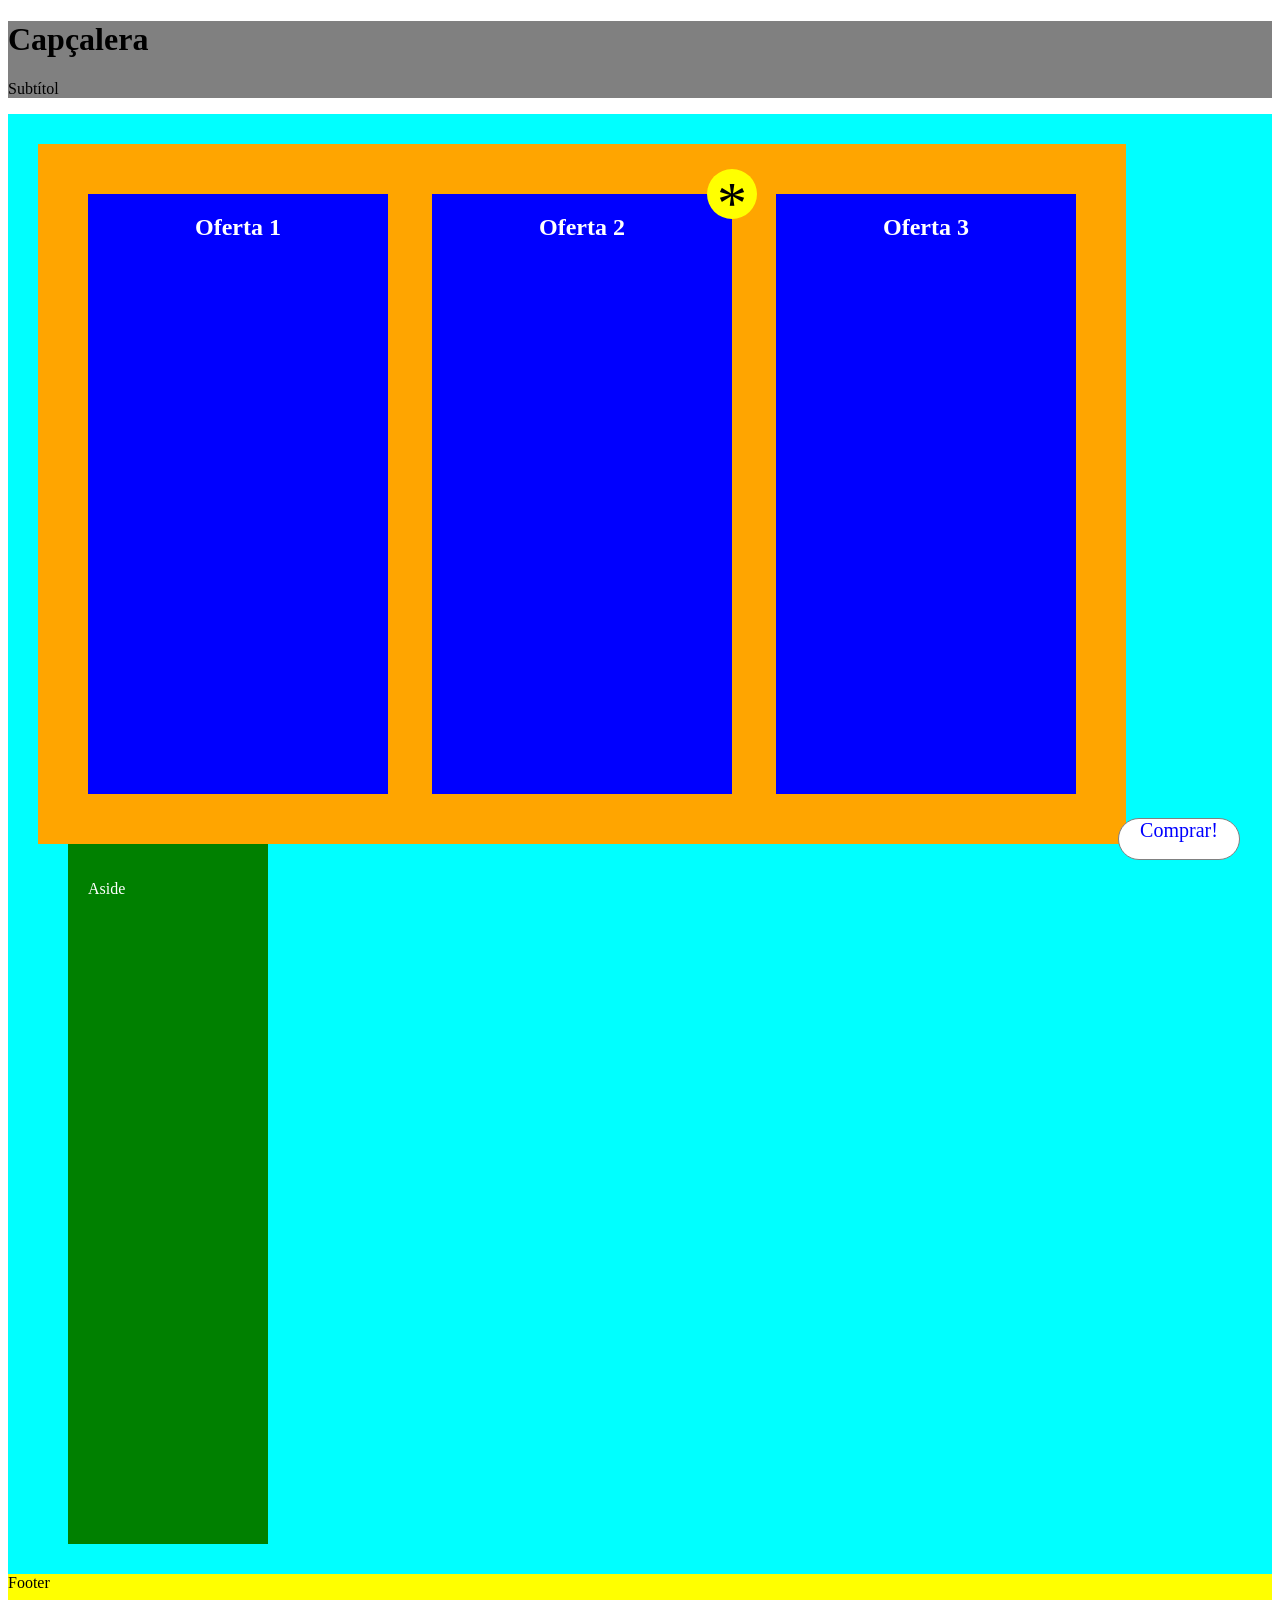
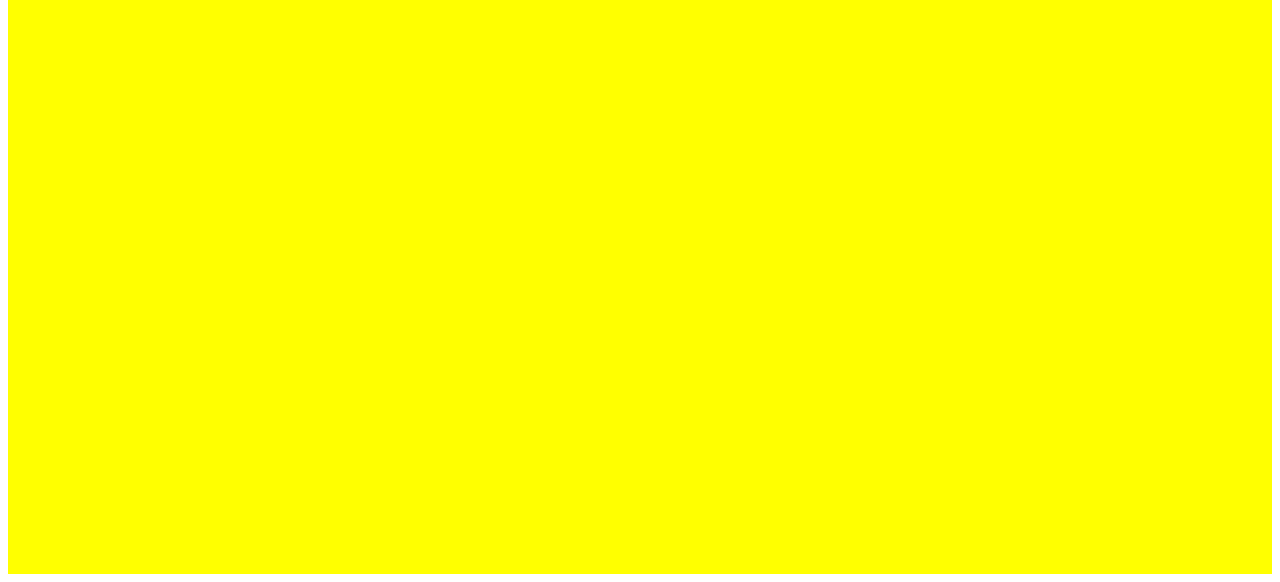
<file: TEMA_2/ExemplePosicionaments/index.html>
<!DOCTYPE html>
<html lang="ca">

<head>
    <title>Document</title>
    <link rel="stylesheet" href="estil.css">
</head>

<body>

    <header class="">
        <h1>Capçalera</h1><p>Subtítol</p>

    </header>
    <main class="">
        <div id="contingut">
            <div id="oferta1" class="oferta">
                <h2>Oferta 1</h2>
            </div>
            <div id="oferta2" class="oferta">
                <h2>Oferta 2</h2>
                <div id="superoferton">
                    *
                </div>
            </div>
            <div id="oferta3" class="oferta">
                <h2>Oferta 3</h2>
            </div>
            <div id="comprar">
                <P>Comprar!</P>
            </div>
        </div>
        <aside class="">
            <p class="marge5">Aside</p>
        </aside>    
    </main>
    <footer class="">Footer</footer>

</body>

</html>
</file>
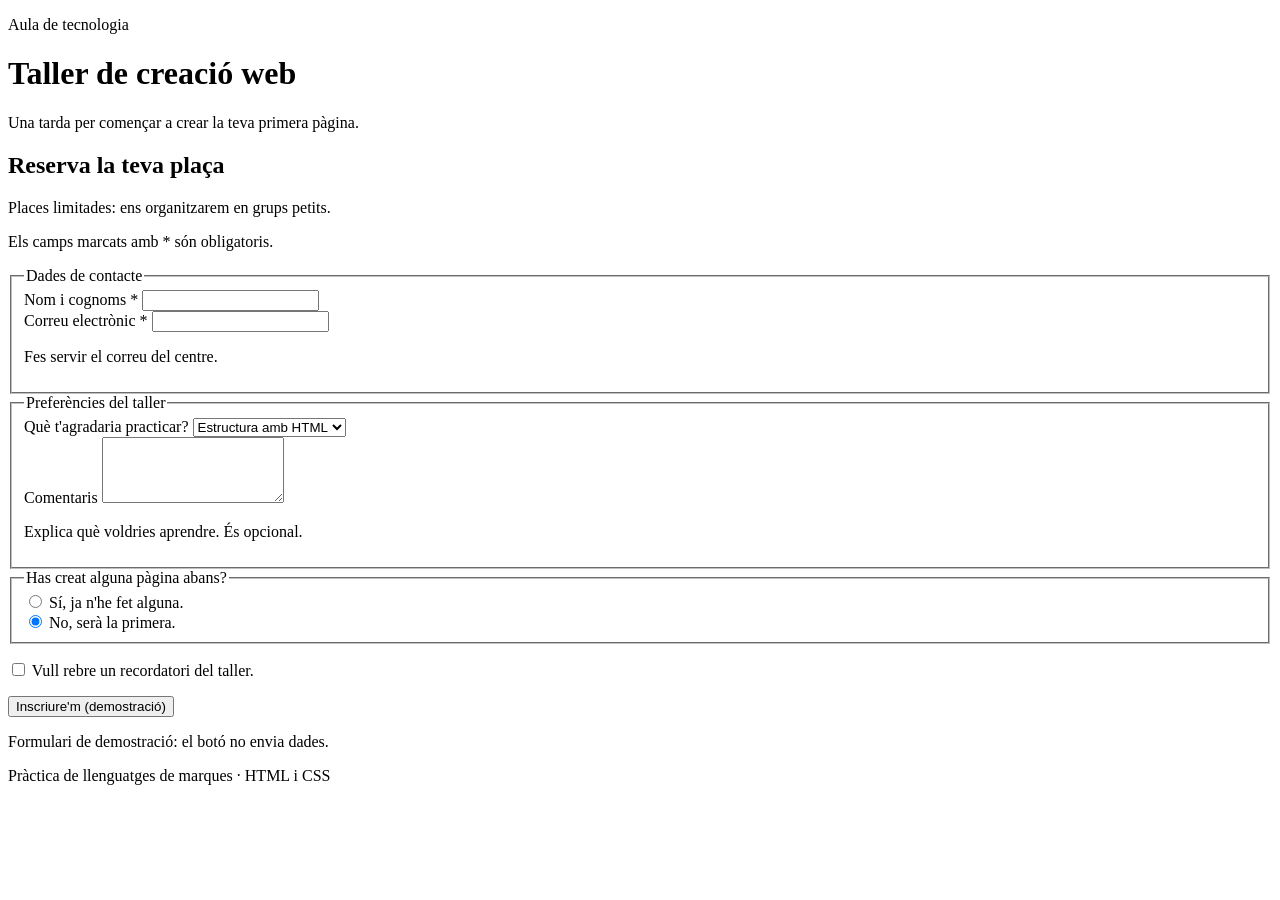
<file: TEMA_2/practica-css-formulari/inici/index.html>
<!DOCTYPE html>
<html lang="ca">
<head>
  <meta charset="UTF-8">
  <meta name="viewport" content="width=device-width, initial-scale=1.0">
  <title>Inscripció al taller de creació web</title>
  <!-- Pas 1: enllaça el fitxer estils.css. -->
  <!-- Pas 4: afegeix un bloc style després de l'enllaç. -->
</head>
<body>
  <header>
    <p>Aula de tecnologia</p>
    <h1>Taller de creació web</h1>
    <p>Una tarda per començar a crear la teva primera pàgina.</p>
  </header>

  <main>
    <h2>Reserva la teva plaça</h2>
    <!-- Pas 3: aquest avís tindrà una classe i un ID propi. -->
    <p>Places limitades: ens organitzarem en grups petits.</p>
    <p>Els camps marcats amb * són obligatoris.</p>

    <form>
      <fieldset>
        <legend>Dades de contacte</legend>
        <div>
          <label for="nom">Nom i cognoms *</label>
          <input type="text" id="nom" name="nom" autocomplete="name" required>
        </div>
        <div>
          <label for="correu">Correu electrònic *</label>
          <input type="email" id="correu" name="correu" autocomplete="email"
                 aria-describedby="ajuda-correu" required>
          <p id="ajuda-correu">Fes servir el correu del centre.</p>
        </div>
      </fieldset>

      <fieldset>
        <legend>Preferències del taller</legend>
        <div>
          <label for="taller">Què t'agradaria practicar?</label>
          <select id="taller" name="taller">
            <option value="html">Estructura amb HTML</option>
            <option value="css">Disseny amb CSS</option>
            <option value="formularis">Formularis</option>
          </select>
        </div>
        <div>
          <label for="comentaris">Comentaris</label>
          <textarea id="comentaris" name="comentaris" rows="4"
                    aria-describedby="ajuda-comentaris"></textarea>
          <p id="ajuda-comentaris">Explica què voldries aprendre. És opcional.</p>
        </div>
      </fieldset>

      <fieldset>
        <legend>Has creat alguna pàgina abans?</legend>
        <div>
          <input type="radio" id="experiencia-si" name="experiencia" value="si">
          <label for="experiencia-si">Sí, ja n'he fet alguna.</label>
        </div>
        <div>
          <input type="radio" id="experiencia-no" name="experiencia" value="no" checked>
          <label for="experiencia-no">No, serà la primera.</label>
        </div>
      </fieldset>

      <p>
        <input type="checkbox" id="recordatori" name="recordatori" value="si">
        <label for="recordatori">Vull rebre un recordatori del taller.</label>
      </p>
      <button type="button">Inscriure'm (demostració)</button>
      <p>Formulari de demostració: el botó no envia dades.</p>
    </form>
  </main>

  <footer>
    <p>Pràctica de llenguatges de marques · HTML i CSS</p>
  </footer>
</body>
</html>
</file>
<file: TEMA_2/ExemplePosicionaments/estil.css>
.oferta {
  width: 300px;
  height: 600px;
  background-color: blue;
  display: inline-block;
  margin: 20px;
  vertical-align: top;
  position: relative;
}

header {
  background-color: gray;
  position: sticky;
  top: 0;
  z-index: 1000;
}
footer {
  background-color: yellow;
  height: 600px;
}

aside {
  vertical-align: top;
  background-color: green;
  width: 160px;
  padding: 20px;
  display: inline-block;
  height: 660px;
  color: white;
  margin-left: 30px;
}


main {
  background-color: cyan;
  padding: 30px;
}

#contingut {
  background-color: orange;
  padding: 30px;
  display: inline-block;
  color: white;
  text-align: center;
}

#superoferton {
  background-color: yellow;
  border-radius: 50%;
  height: 50px;
  width: 50px;
  color: black;
  font-size: 60px;
  position: absolute;
  top: -25px;
  right: -25px;
}

#comprar {
  height: 40px;
  width: 120px;
  border-radius: 30px;
  background-color: white;
  color: blue;
  font-size: 20px;
  border: 1px solid gray;
  text-align: center;
  position: fixed;
  bottom: 40px;
  right: 40px;
}

#comprar P {
  margin: 0;
  vertical-align: middle
}
</file>
